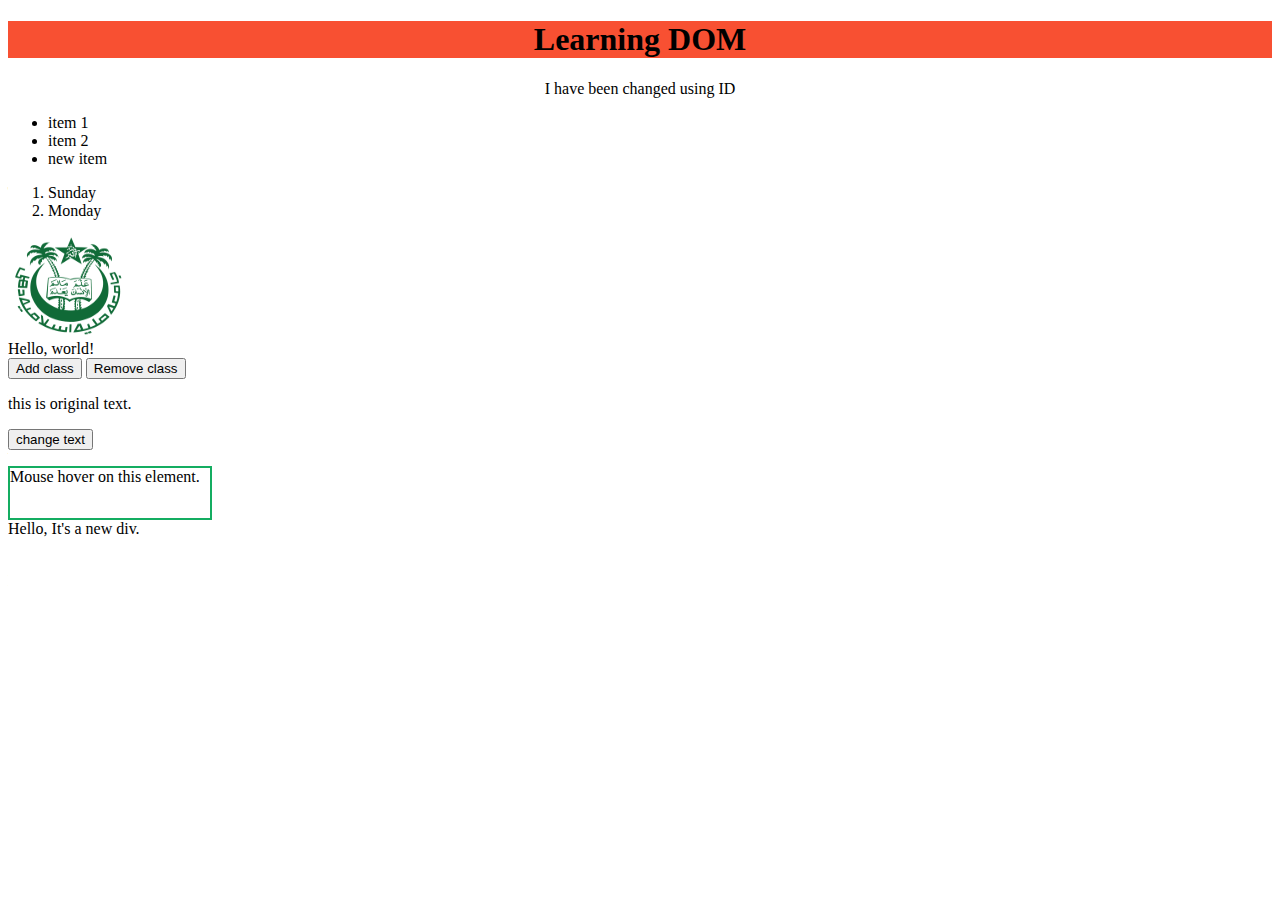
<file: Day9 DOM Manipulation/index.html>
<!DOCTYPE html>
<html lang="en">

<head>
    <meta charset="UTF-8">
    <title>DOM | Document Object Module</title>

    <style>
        .newClass {
            color: red;
            font-weight: bold;
        }

        #task10 {
            width: 200px;
            height: 50px;
            border: 2px solid rgb(20, 173, 97);
            margin-top: 1em;
        }
    </style>

</head>

<body>
    <!-- Activity 1 - Selecting and Manipulating Elements -->
    <center>
        <h1 class="heading">Learning DOM</h1>
        <p id="task1">Lorem ipsum dolor sit amet, consectetur adipisicing elit. Et, deserunt.</p>
    </center>

    <!-- Activity 2 - Creating and Appending Elements -->
    <ul id="myList">
        <li>item 1</li>
        <li>item 2</li>
    </ul>

    <!-- Activity 3 - Remove Elements -->
    <p id='removeMe'>This is the paragraph that will be removed.</p>

    <ol id="task6">
        <li>Sunday</li>
        <li>Monday</li>
        <li>Tuesday</li>
    </ol>

    <!-- Activity 4 - Modifying Attributes and Classes -->
    <img src="../Images/IIT_(ISM)_Dhanbad.jpg" alt="IIT Dhanbad" height="100" width="120">

    <div id="task8">
        Hello, world!
    </div>
    <button onclick="addClass()">Add class</button>
    <button onclick="removeClass()">Remove class</button>

    <!-- Activity 5 - Event Handling -->
    <div>
        <p id="task9">this is original text.</p>
        <button id="changeTextButton">change text</button>
    </div>

    <div id="task10">
        Mouse hover on this element.
    </div>

</body>
<!-- Activity 1 - Selecting and Manipulating Elements -->
<script src="./Activity1- Selecting and Manipulating Elements/task1.js"></script>
<script src="./Activity1- Selecting and Manipulating Elements/task2.js"></script>

<!-- Activity 2 - Creating and Appending Elements -->
<script src="./Activity2- Creating and Appending Elements/task3.js"></script>
<script src="./Activity2- Creating and Appending Elements/task4.js"></script>

<!-- Activity 3 - Removing Elements -->
<script src="./Activity3- Removing Elements/task5.js"></script>
<script src="./Activity3- Removing Elements/task6.js"></script>

<!-- Activity 4 - Modifying Attributes and Classes -->
<script src="./Activity4- Modifying Attributes & Classes/task7.js"></script>
<script src="./Activity4- Modifying Attributes & Classes/task8.js"></script>

<!-- Activity 5 - Event Handling -->
<script src="./Activity5- Event Handling/task9.js"></script>
<script src="./Activity5- Event Handling/task10.js"></script>


</html>
</file>
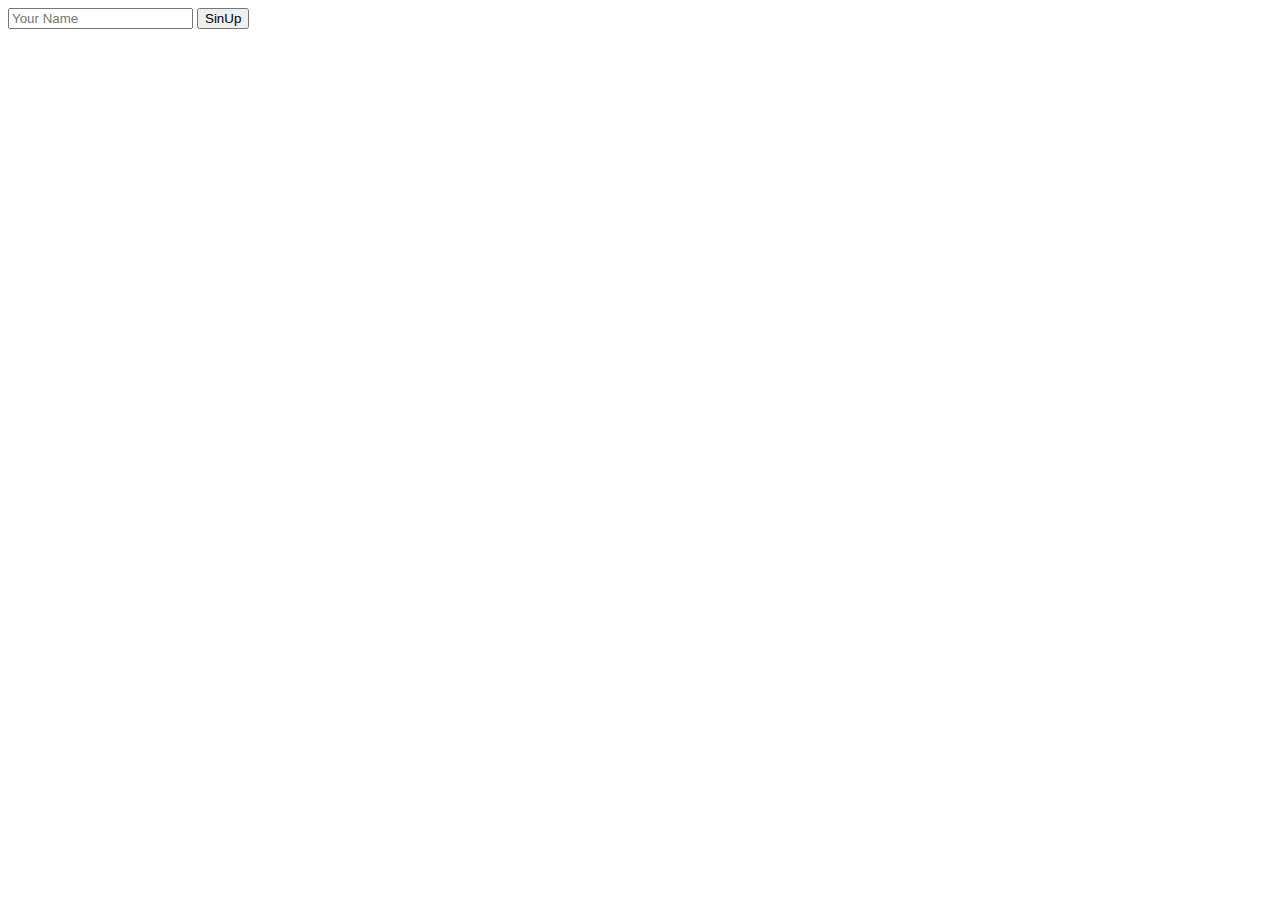
<file: Day9 DOM Manipulation/Feature Request/Attribute Modification/index.html>
<!DOCTYPE html>
<html lang="en">

<head>
    <meta charset="UTF-8">
    <meta name="viewport" content="width=device-width, initial-scale=1.0">
    <title>Attribute Modification</title>
</head>

<body>
    <div>
        <input type="text" placeholder="Enter Your Name">
        <button>SinUp</button>
    </div>
</body>
    <script src="attributeModification.js"></script>
</html>
</file>
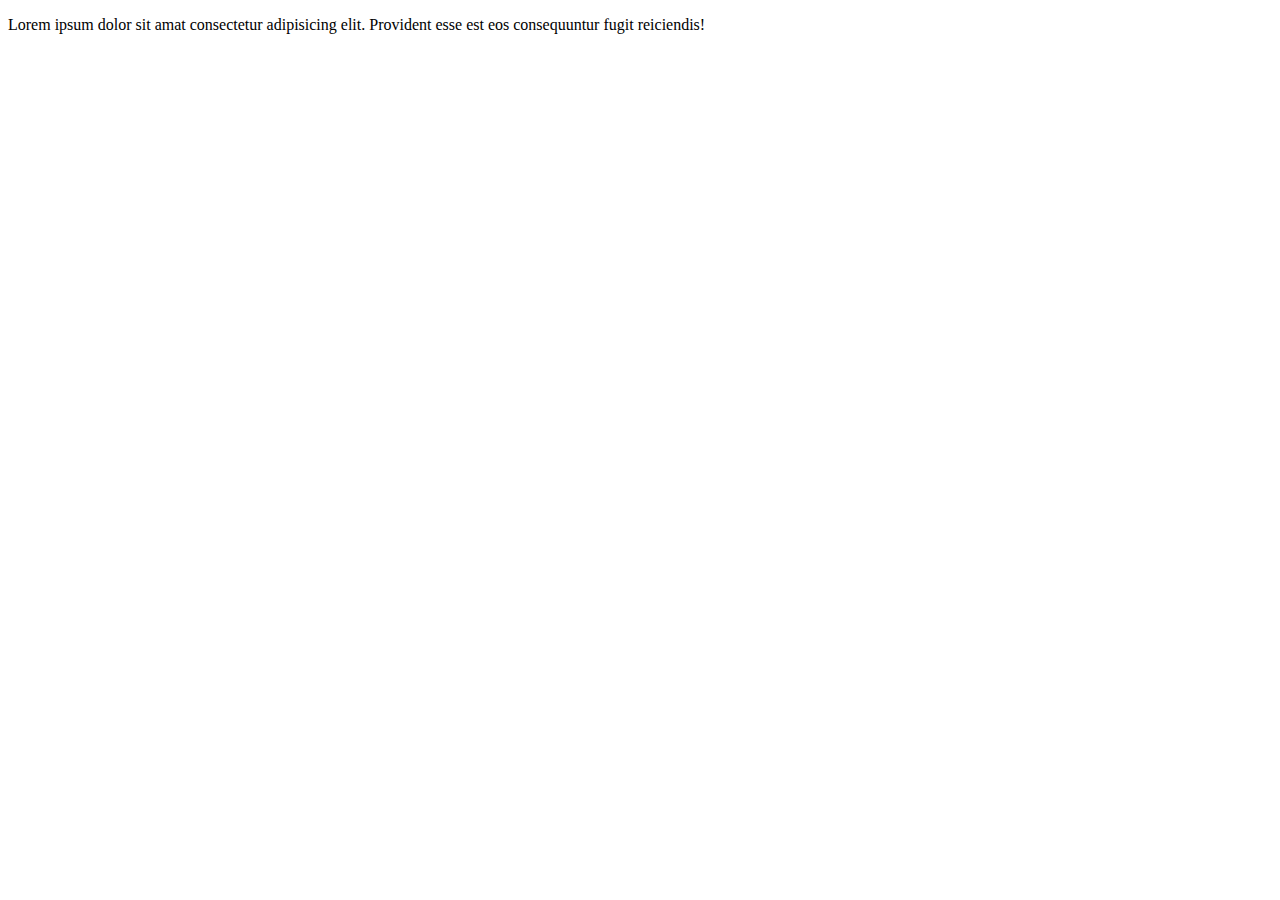
<file: Day9 DOM Manipulation/Feature Request/Element Removal/index.html>
<!DOCTYPE html>
<html lang="en">

<head>
    <meta charset="UTF-8">
    <meta name="viewport" content="width=device-width, initial-scale=1.0">
    <title>Document</title>
</head>

<body>
    <div id="sectionOne">
        <p>
            Lorem ipsum dolor sit amat consectetur adipisicing elit. Provident esse est eos consequuntur fugit
            reiciendis!
        </p>
    </div>

    <div id="sectionTwo">
        <p>
            Lorem ipsum dolor sit amet consectetur adipisicing elit. Provident esse est eos consequuntur fugiat
            reiciendis!
        </p>
    </div>
</body>
<script src="elmentRemove.js"></script>

</html>
</file>
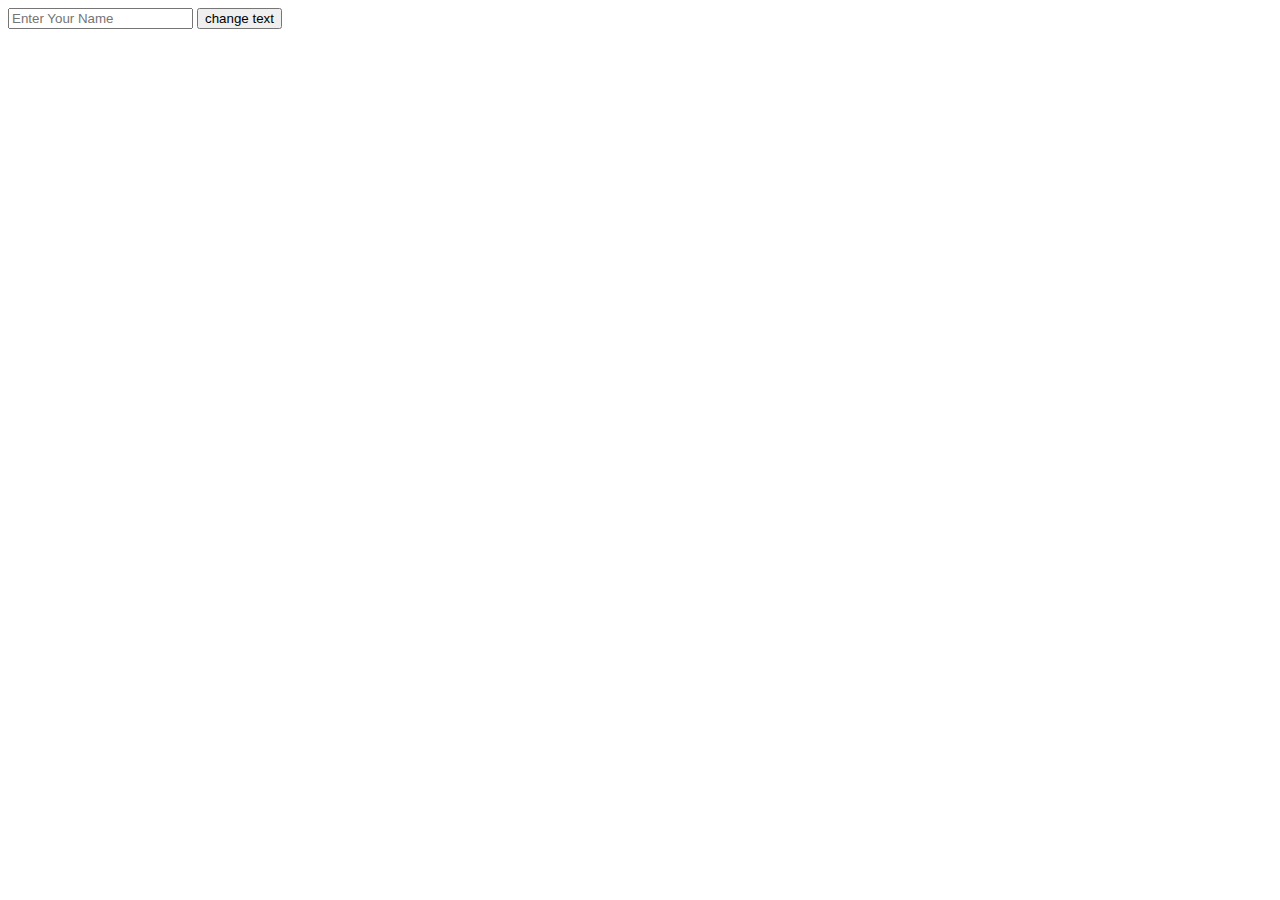
<file: Day9 DOM Manipulation/Feature Request/Event Handling/index.html>
<!DOCTYPE html>
<html lang="en">

<head>
    <meta charset="UTF-8">
    <meta name="viewport" content="width=device-width, initial-scale=1.0">
    <title>Event Handling</title>
</head>

<body>
    <div>
        <input type="text" id="inputField" placeholder="Enter Your Name">
        <input type="button" id="btn" value="change text">
    </div>

</body>
    <script src="eventHandling.js"></script>

</html>
</file>
